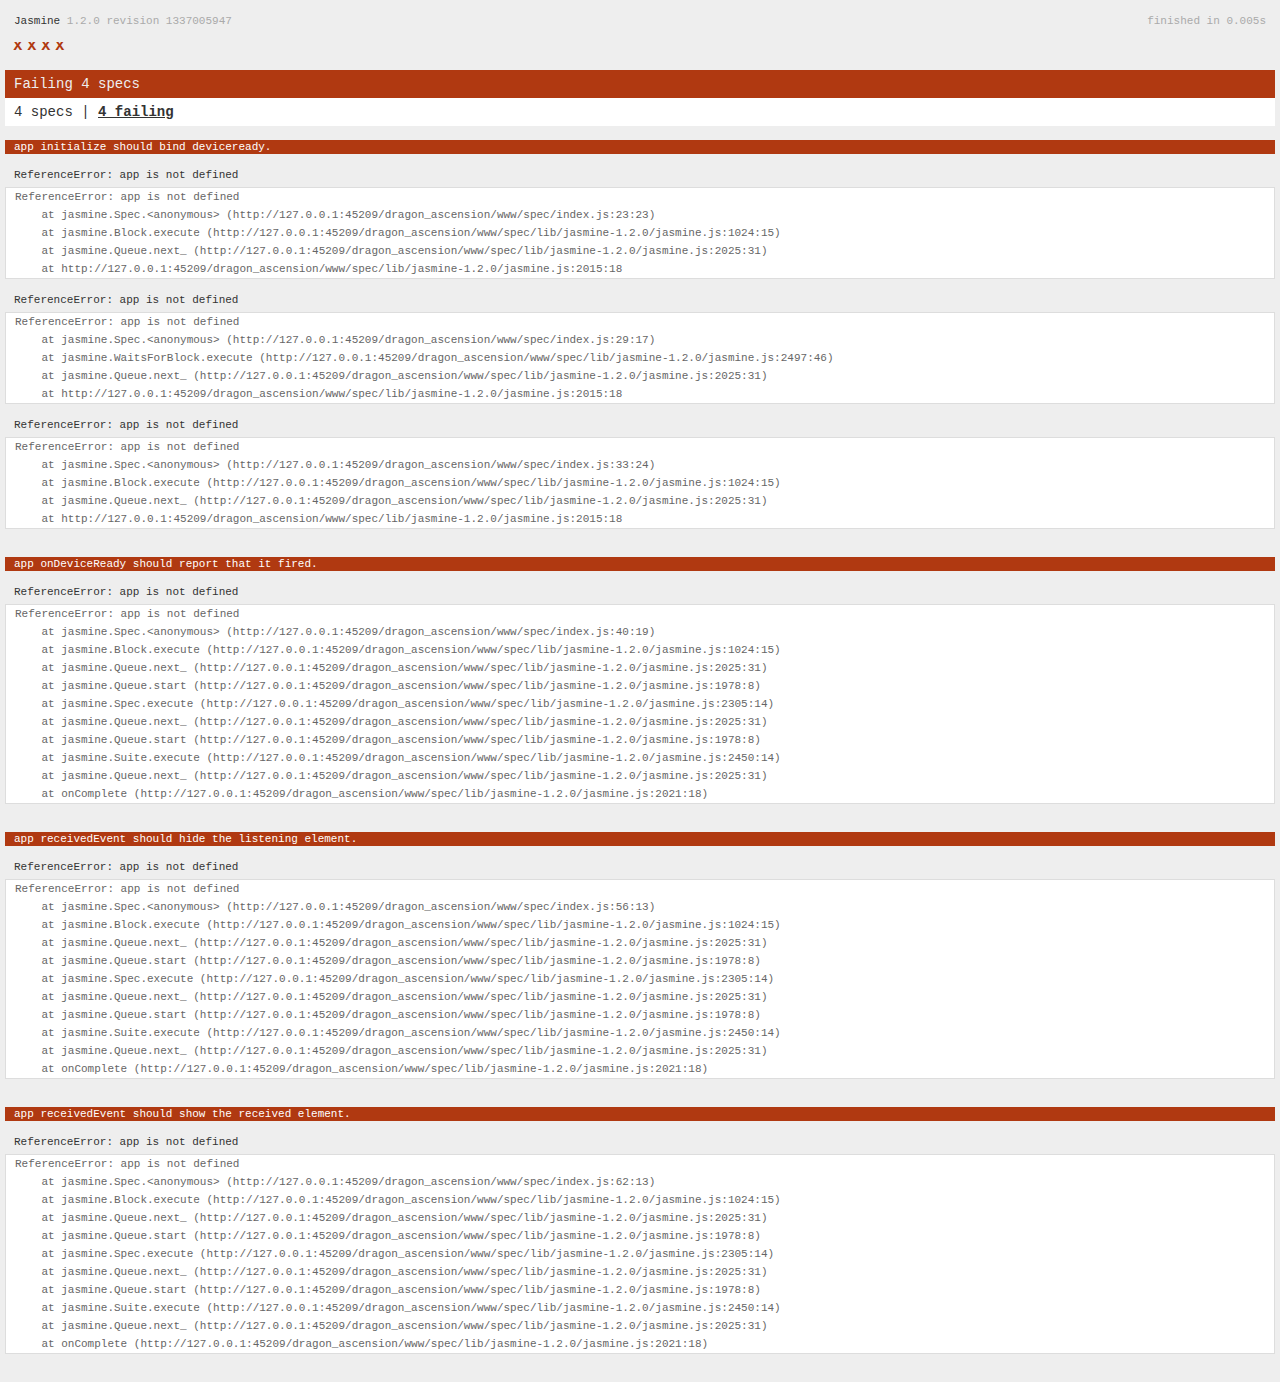
<file: dragon_ascension/www/spec.html>
<!DOCTYPE html>
<!--
    Licensed to the Apache Software Foundation (ASF) under one
    or more contributor license agreements.  See the NOTICE file
    distributed with this work for additional information
    regarding copyright ownership.  The ASF licenses this file
    to you under the Apache License, Version 2.0 (the
    "License"); you may not use this file except in compliance
    with the License.  You may obtain a copy of the License at

    http://www.apache.org/licenses/LICENSE-2.0

    Unless required by applicable law or agreed to in writing,
    software distributed under the License is distributed on an
    "AS IS" BASIS, WITHOUT WARRANTIES OR CONDITIONS OF ANY
     KIND, either express or implied.  See the License for the
    specific language governing permissions and limitations
    under the License.
-->
<html>
    <head>
        <title>Jasmine Spec Runner</title>

        <!-- jasmine source -->
        <link rel="shortcut icon" type="image/png" href="spec/lib/jasmine-1.2.0/jasmine_favicon.png">
        <link rel="stylesheet" type="text/css" href="spec/lib/jasmine-1.2.0/jasmine.css">
        <script type="text/javascript" src="spec/lib/jasmine-1.2.0/jasmine.js"></script>
        <script type="text/javascript" src="spec/lib/jasmine-1.2.0/jasmine-html.js"></script>

        <!-- include source files here... -->
        <script type="text/javascript" src="js/index.js"></script>

        <!-- include spec files here... -->
        <script type="text/javascript" src="spec/helper.js"></script>
        <script type="text/javascript" src="spec/index.js"></script>

        <script type="text/javascript">
            (function() {
                var jasmineEnv = jasmine.getEnv();
                jasmineEnv.updateInterval = 1000;

                var htmlReporter = new jasmine.HtmlReporter();

                jasmineEnv.addReporter(htmlReporter);

                jasmineEnv.specFilter = function(spec) {
                    return htmlReporter.specFilter(spec);
                };

                var currentWindowOnload = window.onload;

                window.onload = function() {
                    if (currentWindowOnload) {
                        currentWindowOnload();
                    }
                    execJasmine();
                };

                function execJasmine() {
                    jasmineEnv.execute();
                }
            })();
        </script>
    </head>
    <body>
        <div id="stage" style="display:none;"></div>
    </body>
</html>
</file>
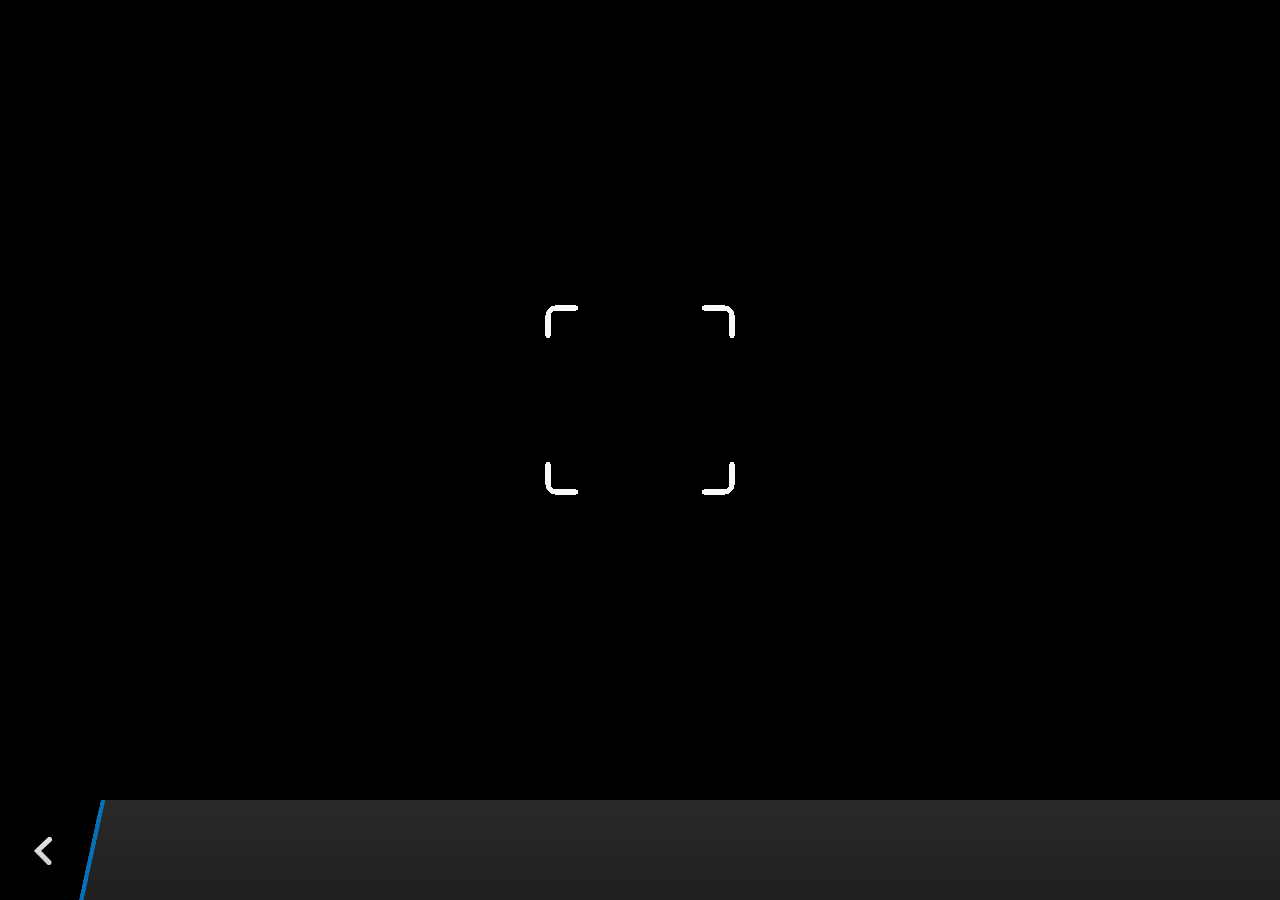
<file: dragon_ascension/plugins/cordova-plugin-camera/www/blackberry10/assets/camera.html>
<!--
 Licensed under the Apache License, Version 2.0 (the "License");
 you may not use this file except in compliance with the License.
 You may obtain a copy of the License at

 http://www.apache.org/licenses/LICENSE-2.0

 Unless required by applicable law or agreed to in writing, software
 distributed under the License is distributed on an "AS IS" BASIS,
 WITHOUT WARRANTIES OR CONDITIONS OF ANY KIND, either express or implied.
 See the License for the specific language governing permissions and
 limitations under the License.
 -->
<!DOCTYPE HTML>
<html lang="en">
    <head>
        <meta charset="utf-8">
        <script src="camera.js" type="text/javascript"></script>
        <script>
            var meta = document.createElement("meta");
            meta.setAttribute('name','viewport');
            meta.setAttribute('content','initial-scale='+ (1/window.devicePixelRatio) + ',user-scalable=no');
            document.getElementsByTagName('head')[0].appendChild(meta);
        </script>
    </head>
    <style type="text/css">
        body {
            background-color: black;
        }
        .action-bar {
            position: fixed;
            left: 0px;
            bottom: 0px;
            height: 100px;
            width: 100%;
            background-image: linear-gradient(rgb(41, 41, 41), rgb(32, 32, 32));
        }
        .action-bar-back {
            width: 78px;
            height: 100px;
            background-color: black;
        }
        .action-bar-divider {
            position: fixed;
            bottom: 0px;
            left: 78px;
            width: 28px;
            height: 100px;
            background-image: url([data-uri]);
        }
        .action-bar-back-button {
            position: fixed;
            bottom: 35px;
            left: 34px;
            width: 18px;
            height: 28px;
            background-image: url([data-uri]);
        }
        .camera-cross-hairs {
            position: fixed;
            top: 50%;
            left: 50%;
            -webkit-transform: translate(-50%, -147px);
            width: 194px;
            height: 195px;
            background-image: url([data-uri]); 
        }
    </style>
    <body>
        <div id="camera">
            <video id="v"></video>
            <div class="camera-cross-hairs"></div>
        </div>
        <canvas id="c" style="display: none;"></canvas>
        <div class="action-bar">
            <div id="back" class="action-bar-back">
                <div class="action-bar-back-button"></div>
            </div>
            <div class="action-bar-divider"></div>
        </div>
    </body>
</html>
</file>
<file: dragon_ascension/www/spec/lib/jasmine-1.2.0/jasmine.css>
body { background-color: #eeeeee; padding: 0; margin: 5px; overflow-y: scroll; }

#HTMLReporter { font-size: 11px; font-family: Monaco, "Lucida Console", monospace; line-height: 14px; color: #333333; }
#HTMLReporter a { text-decoration: none; }
#HTMLReporter a:hover { text-decoration: underline; }
#HTMLReporter p, #HTMLReporter h1, #HTMLReporter h2, #HTMLReporter h3, #HTMLReporter h4, #HTMLReporter h5, #HTMLReporter h6 { margin: 0; line-height: 14px; }
#HTMLReporter .banner, #HTMLReporter .symbolSummary, #HTMLReporter .summary, #HTMLReporter .resultMessage, #HTMLReporter .specDetail .description, #HTMLReporter .alert .bar, #HTMLReporter .stackTrace { padding-left: 9px; padding-right: 9px; }
#HTMLReporter #jasmine_content { position: fixed; right: 100%; }
#HTMLReporter .version { color: #aaaaaa; }
#HTMLReporter .banner { margin-top: 14px; }
#HTMLReporter .duration { color: #aaaaaa; float: right; }
#HTMLReporter .symbolSummary { overflow: hidden; *zoom: 1; margin: 14px 0; }
#HTMLReporter .symbolSummary li { display: block; float: left; height: 7px; width: 14px; margin-bottom: 7px; font-size: 16px; }
#HTMLReporter .symbolSummary li.passed { font-size: 14px; }
#HTMLReporter .symbolSummary li.passed:before { color: #5e7d00; content: "\02022"; }
#HTMLReporter .symbolSummary li.failed { line-height: 9px; }
#HTMLReporter .symbolSummary li.failed:before { color: #b03911; content: "x"; font-weight: bold; margin-left: -1px; }
#HTMLReporter .symbolSummary li.skipped { font-size: 14px; }
#HTMLReporter .symbolSummary li.skipped:before { color: #bababa; content: "\02022"; }
#HTMLReporter .symbolSummary li.pending { line-height: 11px; }
#HTMLReporter .symbolSummary li.pending:before { color: #aaaaaa; content: "-"; }
#HTMLReporter .bar { line-height: 28px; font-size: 14px; display: block; color: #eee; }
#HTMLReporter .runningAlert { background-color: #666666; }
#HTMLReporter .skippedAlert { background-color: #aaaaaa; }
#HTMLReporter .skippedAlert:first-child { background-color: #333333; }
#HTMLReporter .skippedAlert:hover { text-decoration: none; color: white; text-decoration: underline; }
#HTMLReporter .passingAlert { background-color: #a6b779; }
#HTMLReporter .passingAlert:first-child { background-color: #5e7d00; }
#HTMLReporter .failingAlert { background-color: #cf867e; }
#HTMLReporter .failingAlert:first-child { background-color: #b03911; }
#HTMLReporter .results { margin-top: 14px; }
#HTMLReporter #details { display: none; }
#HTMLReporter .resultsMenu, #HTMLReporter .resultsMenu a { background-color: #fff; color: #333333; }
#HTMLReporter.showDetails .summaryMenuItem { font-weight: normal; text-decoration: inherit; }
#HTMLReporter.showDetails .summaryMenuItem:hover { text-decoration: underline; }
#HTMLReporter.showDetails .detailsMenuItem { font-weight: bold; text-decoration: underline; }
#HTMLReporter.showDetails .summary { display: none; }
#HTMLReporter.showDetails #details { display: block; }
#HTMLReporter .summaryMenuItem { font-weight: bold; text-decoration: underline; }
#HTMLReporter .summary { margin-top: 14px; }
#HTMLReporter .summary .suite .suite, #HTMLReporter .summary .specSummary { margin-left: 14px; }
#HTMLReporter .summary .specSummary.passed a { color: #5e7d00; }
#HTMLReporter .summary .specSummary.failed a { color: #b03911; }
#HTMLReporter .description + .suite { margin-top: 0; }
#HTMLReporter .suite { margin-top: 14px; }
#HTMLReporter .suite a { color: #333333; }
#HTMLReporter #details .specDetail { margin-bottom: 28px; }
#HTMLReporter #details .specDetail .description { display: block; color: white; background-color: #b03911; }
#HTMLReporter .resultMessage { padding-top: 14px; color: #333333; }
#HTMLReporter .resultMessage span.result { display: block; }
#HTMLReporter .stackTrace { margin: 5px 0 0 0; max-height: 224px; overflow: auto; line-height: 18px; color: #666666; border: 1px solid #ddd; background: white; white-space: pre; }

#TrivialReporter { padding: 8px 13px; position: absolute; top: 0; bottom: 0; left: 0; right: 0; overflow-y: scroll; background-color: white; font-family: "Helvetica Neue Light", "Lucida Grande", "Calibri", "Arial", sans-serif; /*.resultMessage {*/ /*white-space: pre;*/ /*}*/ }
#TrivialReporter a:visited, #TrivialReporter a { color: #303; }
#TrivialReporter a:hover, #TrivialReporter a:active { color: blue; }
#TrivialReporter .run_spec { float: right; padding-right: 5px; font-size: .8em; text-decoration: none; }
#TrivialReporter .banner { color: #303; background-color: #fef; padding: 5px; }
#TrivialReporter .logo { float: left; font-size: 1.1em; padding-left: 5px; }
#TrivialReporter .logo .version { font-size: .6em; padding-left: 1em; }
#TrivialReporter .runner.running { background-color: yellow; }
#TrivialReporter .options { text-align: right; font-size: .8em; }
#TrivialReporter .suite { border: 1px outset gray; margin: 5px 0; padding-left: 1em; }
#TrivialReporter .suite .suite { margin: 5px; }
#TrivialReporter .suite.passed { background-color: #dfd; }
#TrivialReporter .suite.failed { background-color: #fdd; }
#TrivialReporter .spec { margin: 5px; padding-left: 1em; clear: both; }
#TrivialReporter .spec.failed, #TrivialReporter .spec.passed, #TrivialReporter .spec.skipped { padding-bottom: 5px; border: 1px solid gray; }
#TrivialReporter .spec.failed { background-color: #fbb; border-color: red; }
#TrivialReporter .spec.passed { background-color: #bfb; border-color: green; }
#TrivialReporter .spec.skipped { background-color: #bbb; }
#TrivialReporter .messages { border-left: 1px dashed gray; padding-left: 1em; padding-right: 1em; }
#TrivialReporter .passed { background-color: #cfc; display: none; }
#TrivialReporter .failed { background-color: #fbb; }
#TrivialReporter .skipped { color: #777; background-color: #eee; display: none; }
#TrivialReporter .resultMessage span.result { display: block; line-height: 2em; color: black; }
#TrivialReporter .resultMessage .mismatch { color: black; }
#TrivialReporter .stackTrace { white-space: pre; font-size: .8em; margin-left: 10px; max-height: 5em; overflow: auto; border: 1px inset red; padding: 1em; background: #eef; }
#TrivialReporter .finished-at { padding-left: 1em; font-size: .6em; }
#TrivialReporter.show-passed .passed, #TrivialReporter.show-skipped .skipped { display: block; }
#TrivialReporter #jasmine_content { position: fixed; right: 100%; }
#TrivialReporter .runner { border: 1px solid gray; display: block; margin: 5px 0; padding: 2px 0 2px 10px; }
</file>
